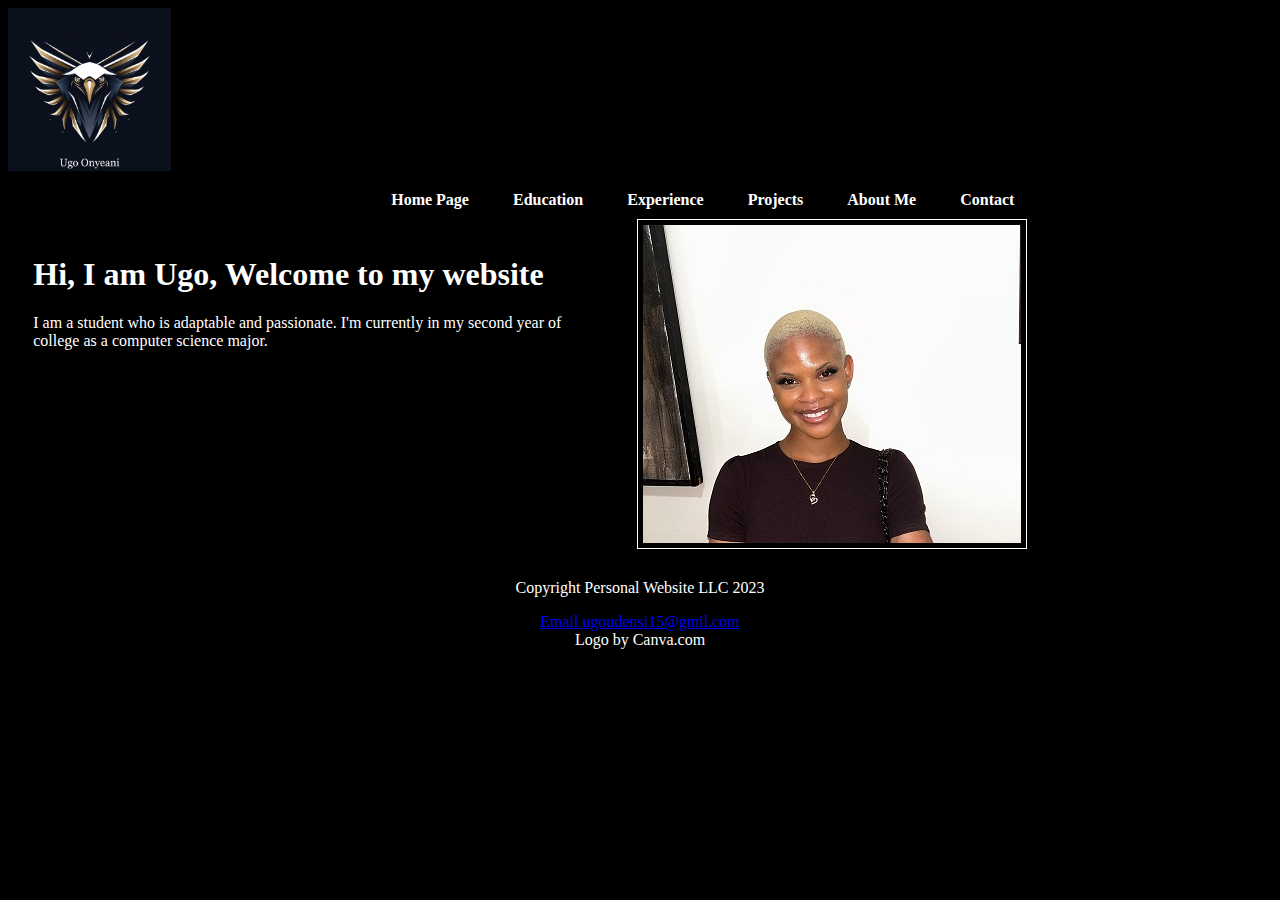
<file: index.html>
<!DOCTYPE html>
<html lang="en">
  <head>
    <title>Ugo Onyeani</title>
    <meta charset="UTF-8">
	<meta name="viewport" content="width=device-width, initialscale=1.0">
	<link rel="stylesheet" href="css/styles.css" media="screen and (min-width: 481px)">
	<link rel="stylesheet" href="css/stylesMobile.css" media="screen and (max-width: 480px)">
	
  </head>
  <body>
	<header>
	
		<a href="index.html">
		<img src="images/i.png" alt="Ugos' Website logo" height="163" width="163" >
		</a>
		
	</header>
	
	<nav>
	<b>
		<a  href="index.html">Home Page</a>
		<a href="education.html">Education</a>
		<a  href="experience.html">Experience</a>
		<a  href="projects.html">Projects</a>
		<a  href="aboutMe.html">About Me</a>
		<a  href="contact.html">Contact</a>
	</b>
	</nav>
	
	
	<main>
		<img src="images/me.jpg" alt="Ugos' picture" height="318" width="378" class="borderedimage" >
		<div id="rightColumn">
			<h1> Hi, I am Ugo, Welcome to my website</h1>
			<p> I am a student who is adaptable and passionate. I'm currently in my second year of college as a computer science major.</p>
				
		</div>	

	</main>
	
	<footer>
		<p> Copyright Personal Website LLC 2023</p>
		<a href="mailto:ugoudensi15@gmail.com">Email ugoudensi15@gmil.com
		</a>
		<br>
		
		Logo by Canva.com
	</footer>
  </body>
</html>
</file>
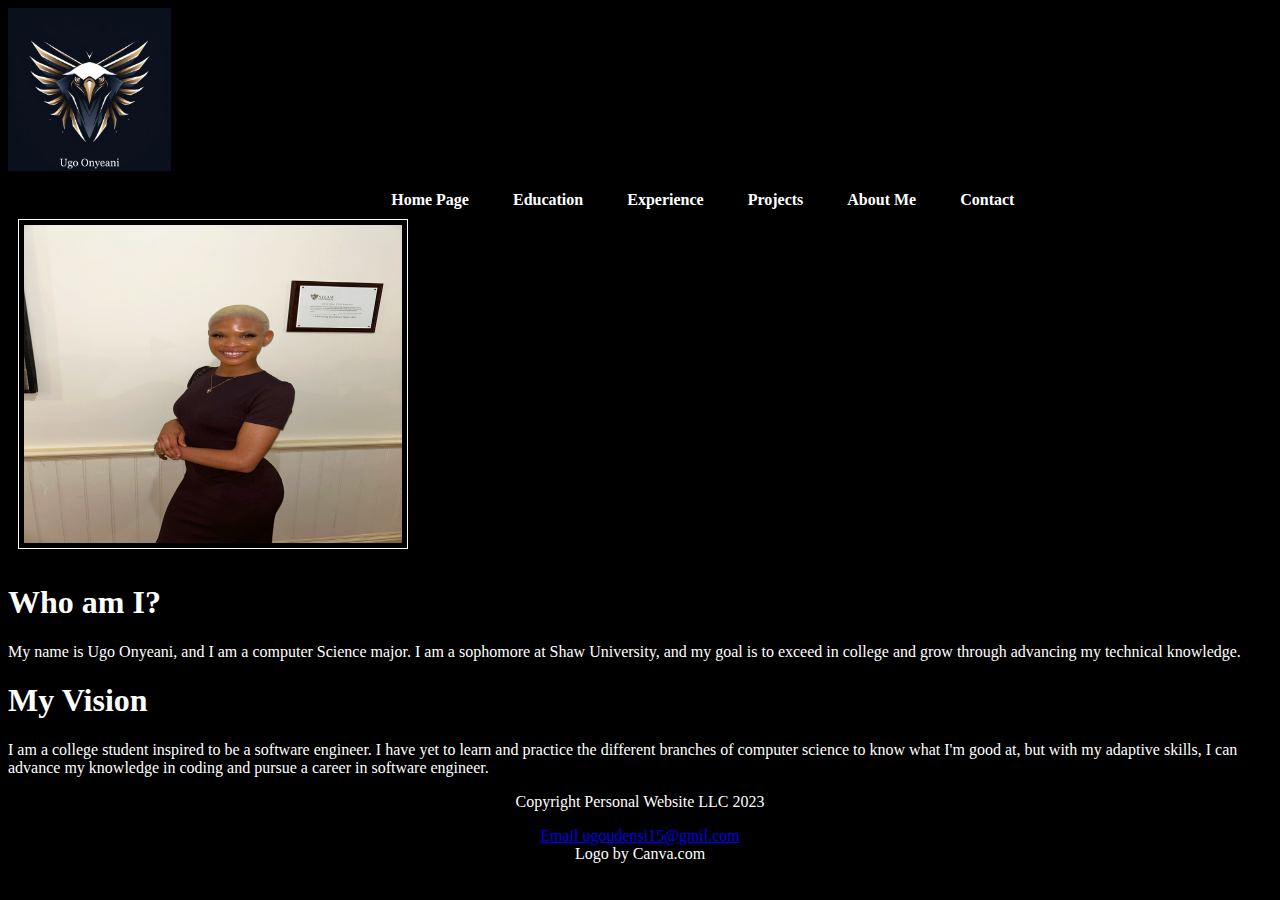
<file: aboutme.html>
<!DOCTYPE html>
<html lang="en">
  <head>
    <title>Ugo Onyeani</title>
    <meta charset="UTF-8">
	<meta name="viewport" content="width=device-width, initialscale=1.0">
	<link rel="stylesheet" href="css/styles.css" media="screen and (min-width: 481px)">
	<link rel="stylesheet" href="css/stylesMobile.css" media="screen and (max-width: 480px)">
  </head>
  <body>
	<header>
	
		<a href="index.html">
		<img src="images/i.png" alt="Ugos' Website logo" height="163" width="163" >
		</a>
		
	</header>
	
	<nav>
	<b>
		<a  href="index.html">Home Page</a>
		<a href="education.html">Education</a>
		<a  href="experience.html">Experience</a>
		<a  href="projects.html">Projects</a>
		<a  href="aboutMe.html">About Me</a>
		<a  href="contact.html">Contact</a>
	</b>
	</nav>
	
	
	<main>
	<img src="images/f.jpeg" alt="Ugos' picture" height="318" width="378" class="borderedimage" >
	
		<h1> Who am I?</h1>
	<p>My name is Ugo Onyeani, and I am a computer Science major. I am a sophomore at Shaw University, and my goal is to exceed in college and grow through advancing my technical knowledge.</p>
		<h1>My Vision</h1>
	<p>I am a college student inspired to be a software engineer. I have yet to learn and practice the different branches of computer science to know what I'm good at, but with my adaptive skills, I can advance my knowledge in coding and pursue a career in software engineer.</p>
	</main>
	
	<footer>
		<p> Copyright Personal Website LLC 2023</p>
		<a href="mailto:ugoudensi15@gmail.com">Email ugoudensi15@gmil.com
		</a>
		<br>
		Logo by Canva.com
		<br>

	</footer>
  </body>
</html>
</file>
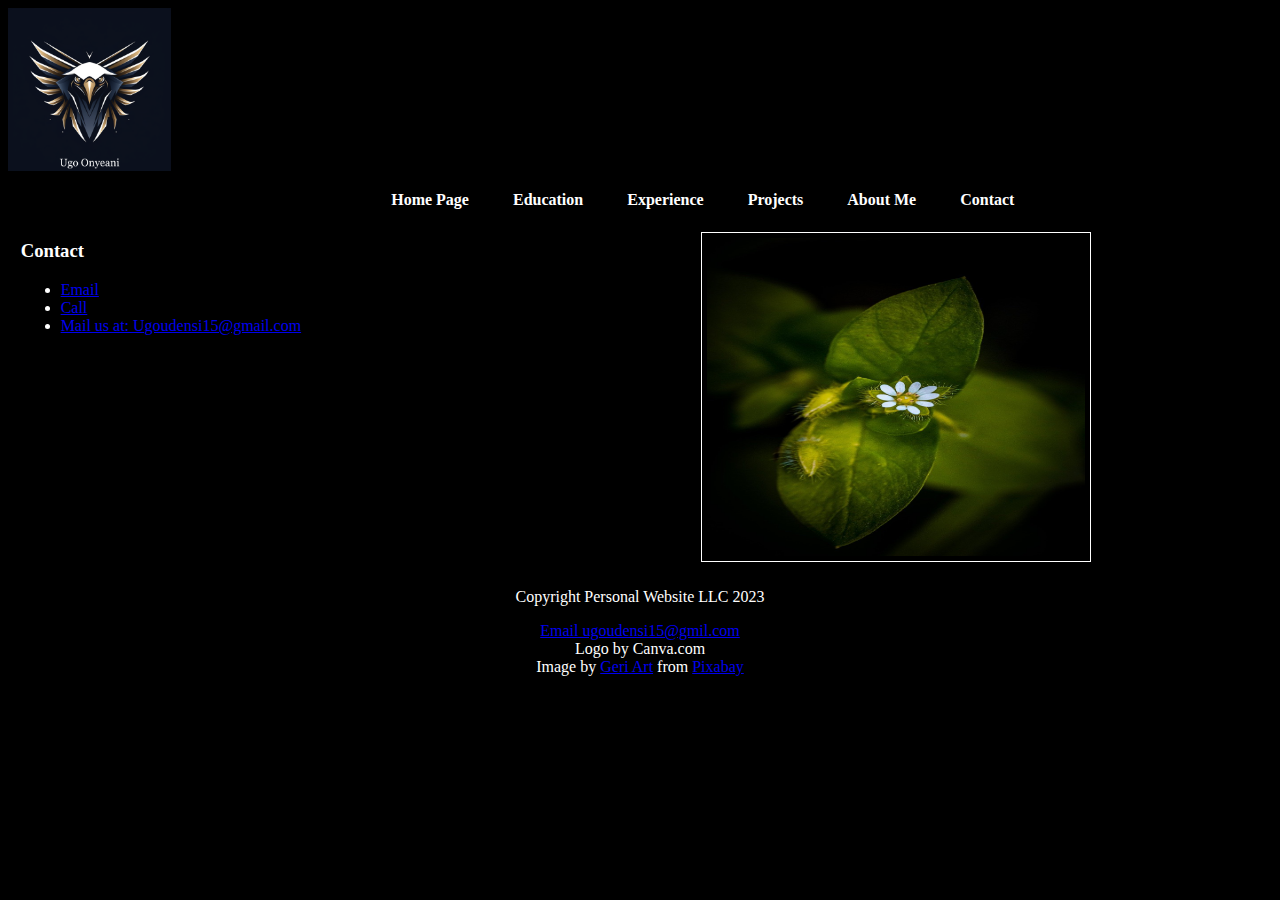
<file: contact.html>
<!DOCTYPE html>
<html lang="en">
  <head>
    <title>Ugo Onyeani</title>
    <meta charset="UTF-8">
	<meta name="viewport" content="width=device-width, initialscale=1.0">
	<link rel="stylesheet" href="css/styles.css" media="screen and (min-width: 481px)">
	<link rel="stylesheet" href="css/stylesMobile.css" media="screen and (max-width: 480px)">
  </head>
  <body>
	<header>
	
		<a href="index.html">
		<img src="images/i.png" alt="Ugos' Website logo" height="163" width="163" >
		</a>
		
	</header>
	
	<nav>
	<b>
		<a  href="index.html">Home Page</a>
		<a href="education.html">Education</a>
		<a  href="experience.html">Experience</a>
		<a  href="projects.html">Projects</a>
		<a  href="aboutMe.html">About Me</a>
		<a  href="contact.html">Contact</a>
	</b>
	</nav>
	
	
	<main>
		<div id="picColumn">
		<img src="images/fff.jpg" alt="Ugos' picture" height="318" width="378" class="borderedimage" >
		</div>
		
		<div id="contactColumn">
			<h3> Contact </h3>
			<ul>
				<li> <a href="mailto:ugoudensi15@gmail.com"> Email  </a> </li>
				<li> <a href="tel:9787101003"> Call </a></li>
				<li> <a href="mailto:ugoudensi15@gmail.com"> Mail us at: Ugoudensi15@gmail.com</a></li>
			</ul>
		</div>

	</main>
	
	<footer>
		<p> Copyright Personal Website LLC 2023</p>
		<a href="mailto:ugoudensi15@gmail.com">Email ugoudensi15@gmil.com
		</a>
		<br>
		Logo by Canva.com
		<br>
		Image by <a href="https://pixabay.com/users/geriart-18097400/?utm_source=link-attribution&utm_medium=referral&utm_campaign=image&utm_content=7843252">Geri Art</a> from <a href="https://pixabay.com//?utm_source=link-attribution&utm_medium=referral&utm_campaign=image&utm_content=7843252">Pixabay</a>
	</footer>
  </body>
</html>
</file>
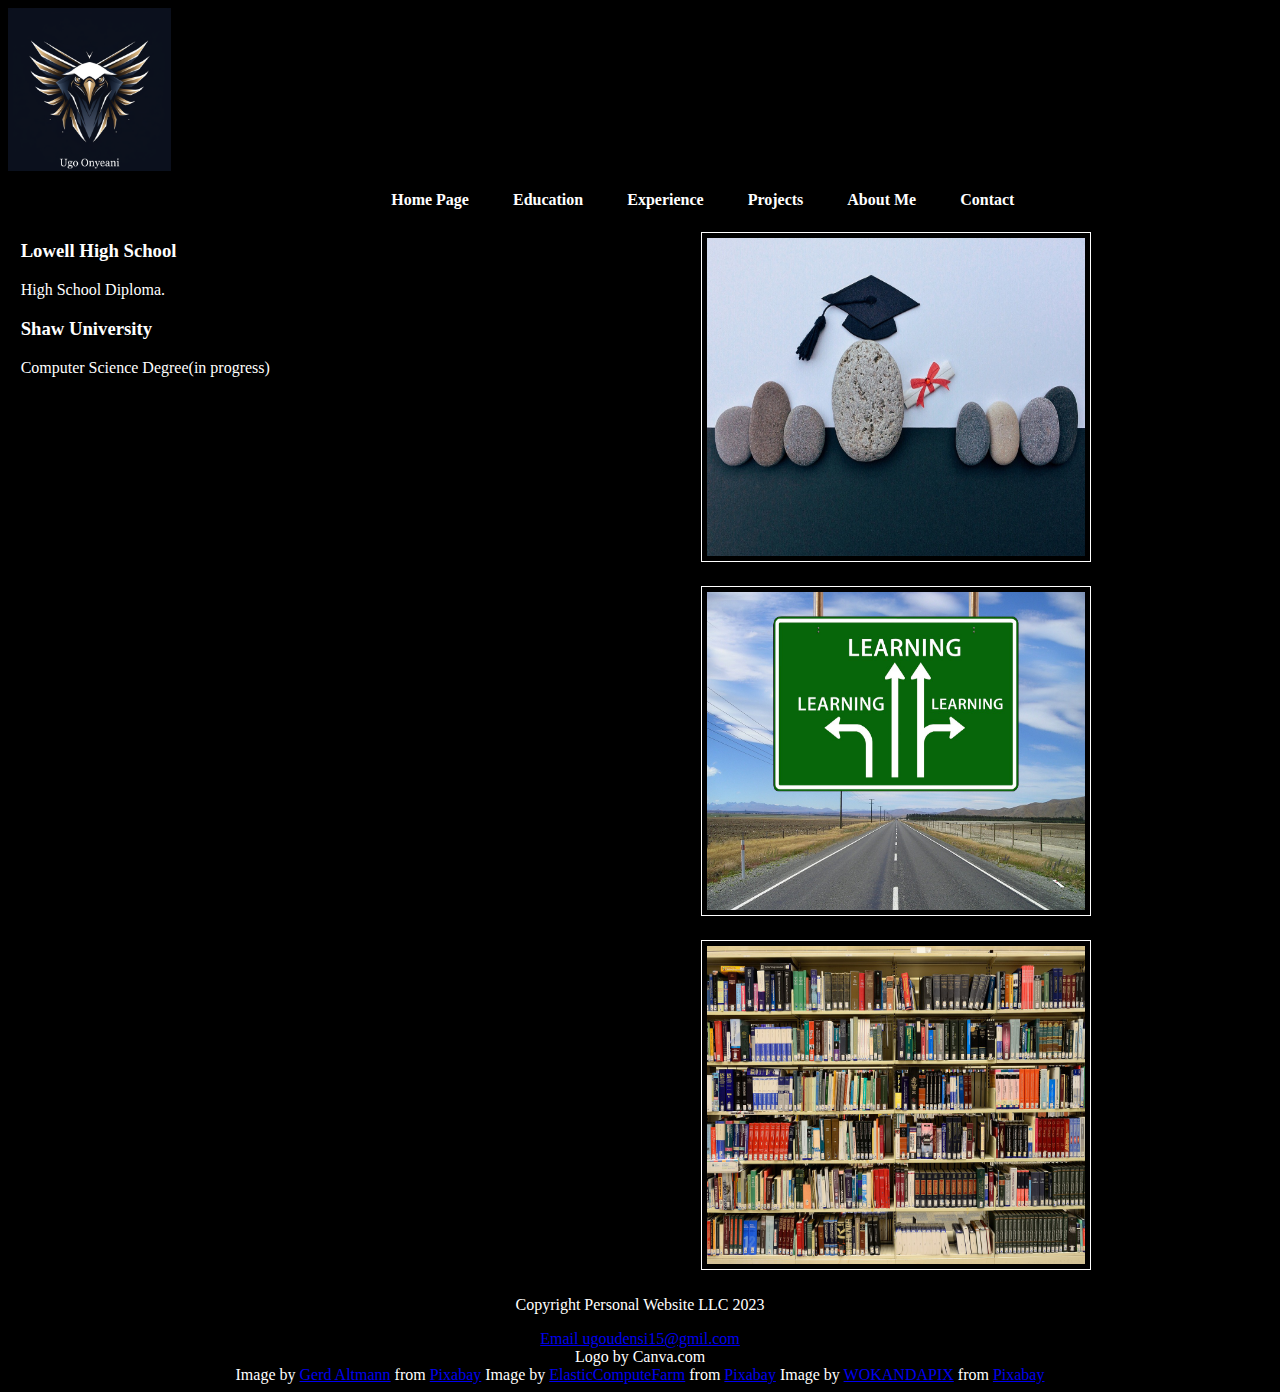
<file: education.html>
<!DOCTYPE html>
<html lang="en">
  <head>
    <title>Ugo Onyeani</title>
    <meta charset="UTF-8">
	<meta name="viewport" content="width=device-width, initialscale=1.0">
	<link rel="stylesheet" href="css/styles.css" media="screen and (min-width: 481px)">
	<link rel="stylesheet" href="css/stylesMobile.css" media="screen and (max-width: 480px)">
  </head>
  <body>
	<header>
	
		<a href="index.html">
		<img src="images/i.png" alt="Ugos' Website logo" height="163" width="163" >
		</a>
		
	</header>
	
	<nav>
	<b>
		<a  href="index.html">Home Page</a>
		<a href="education.html">Education</a>
		<a  href="experience.html">Experience</a>
		<a  href="projects.html">Projects</a>
		<a  href="aboutMe.html">About Me</a>
		<a  href="contact.html">Contact</a>
	</b>
	</nav>
	
	
	<main>
		<div id="schoolColumn">
			<h3>Lowell High School</h3>
			<p> High School Diploma.</p>
			<h3>Shaw University</h3>
			<p>Computer Science Degree(in progress)</p>
		</div>
		<div id="picColumn">
			<img src="images/g.jpg" alt="Graduation hat" height="318" width="378" class="borderedimage" >
			<img src="images/l2.jpg" alt="library books" height="318" width="378" class="borderedimage" >
			<img src="images/l.jpg" alt="learning sign" height="318" width="378" class="borderedimage" >
		</div>	
		
	</main>
	
	<footer>
		<p> Copyright Personal Website LLC 2023</p>
		<a href="mailto:ugoudensi15@gmail.com">Email ugoudensi15@gmil.com
		</a>
		<br>
		Logo by Canva.com
		<br>
		Image by <a href="https://pixabay.com/users/geralt-9301/?utm_source=link-attribution&utm_medium=referral&utm_campaign=image&utm_content=64058">Gerd Altmann</a> from <a href="https://pixabay.com//?utm_source=link-attribution&utm_medium=referral&utm_campaign=image&utm_content=64058">Pixabay</a>
		Image by <a href="https://pixabay.com/users/elasticcomputefarm-1865639/?utm_source=link-attribution&utm_medium=referral&utm_campaign=image&utm_content=1147815">ElasticComputeFarm</a> from <a href="https://pixabay.com//?utm_source=link-attribution&utm_medium=referral&utm_campaign=image&utm_content=1147815">Pixabay</a>
		Image by <a href="https://pixabay.com/users/wokandapix-614097/?utm_source=link-attribution&utm_medium=referral&utm_campaign=image&utm_content=1449488">WOKANDAPIX</a> from <a href="https://pixabay.com//?utm_source=link-attribution&utm_medium=referral&utm_campaign=image&utm_content=1449488">Pixabay</a>
	</footer>
  </body>
</html>
</file>
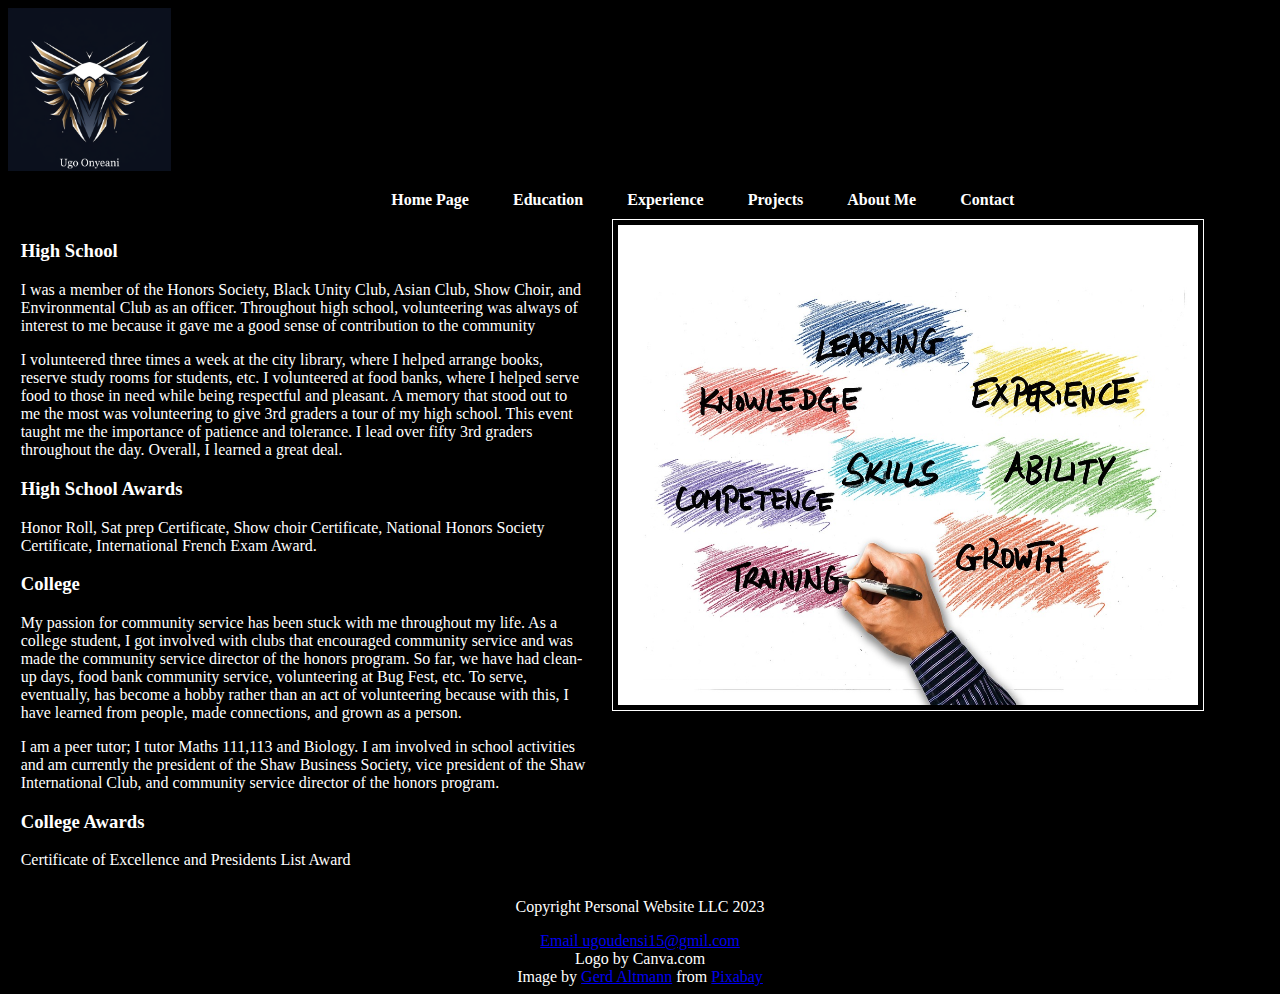
<file: experience.html>
<!DOCTYPE html>
<html lang="en">
  <head>
    <title>Ugo Onyeani</title>
    <meta charset="UTF-8">
	<meta name="viewport" content="width=device-width, initialscale=1.0">
	<link rel="stylesheet" href="css/styles.css" media="screen and (min-width: 481px)">
	<link rel="stylesheet" href="css/stylesMobile.css" media="screen and (max-width: 480px)">
  </head>
  <body>
	<header>
	
		<a href="index.html">
		<img src="images/i.png" alt="Ugos' Website logo" height="163" width="163" >
		</a>
		
	</header>
	
	<nav>
	<b>
		<a  href="index.html">Home Page</a>
		<a href="education.html">Education</a>
		<a  href="experience.html">Experience</a>
		<a  href="projects.html">Projects</a>
		<a  href="aboutMe.html">About Me</a>
		<a  href="contact.html">Contact</a>
	</b>
	</nav>
	
	
	<main>
		<img src="images/s1.jpg" alt="experience quotes" height="480" width="580" class="borderedimage" >
		<div id="exColumn">
			<h3> High School</h3>
			<p>I was a member of the Honors Society, Black Unity Club, Asian Club, Show Choir, and Environmental Club as an officer. Throughout high school, volunteering was always of interest to me because it gave me a good sense of contribution to the community</p>
			<p>I volunteered three times a week at the city library, where I helped arrange books, reserve study rooms for students, etc. I volunteered at food banks, where I helped serve food to those in need while being respectful and pleasant. A memory that stood out to me the most was volunteering to give 3rd graders a tour of my high school. This event taught me the importance of patience and tolerance. I  lead over fifty 3rd graders throughout the day. Overall, I learned a great deal.</p>
			<h3>High School Awards</h3>
			<p>Honor Roll, Sat prep Certificate, Show choir Certificate, National Honors Society Certificate, International French Exam Award.</p>
			<h3> College </h3>
			<p>My passion for community service has been stuck with me throughout my life. As a college student, I got involved with clubs that encouraged community service and was made the community service director of the honors program. So far, we have had clean-up days, food bank community service, volunteering at Bug Fest, etc. To serve, eventually, has become a hobby rather than an act of volunteering because with this, I have learned from people, made connections, and grown as a person.</p>
			<p>I am a peer tutor; I tutor Maths 111,113 and Biology. I am involved in school activities and am currently the president of the Shaw Business Society, vice president of the Shaw International Club, and community service director of the honors program.</p>
			<h3>College Awards</h3>
			<p> Certificate of Excellence and Presidents List Award </p>
		</div>	

	</main>
	
	<footer>
		<p> Copyright Personal Website LLC 2023</p>
		<a href="mailto:ugoudensi15@gmail.com">Email ugoudensi15@gmil.com
		</a>
		<br>
		Logo by Canva.com
		<br>
		Image by <a href="https://pixabay.com/users/geralt-9301/?utm_source=link-attribution&utm_medium=referral&utm_campaign=image&utm_content=3367965">Gerd Altmann</a> from <a href="https://pixabay.com//?utm_source=link-attribution&utm_medium=referral&utm_campaign=image&utm_content=3367965">Pixabay</a>
	</footer>
  </body>
</html>
</file>
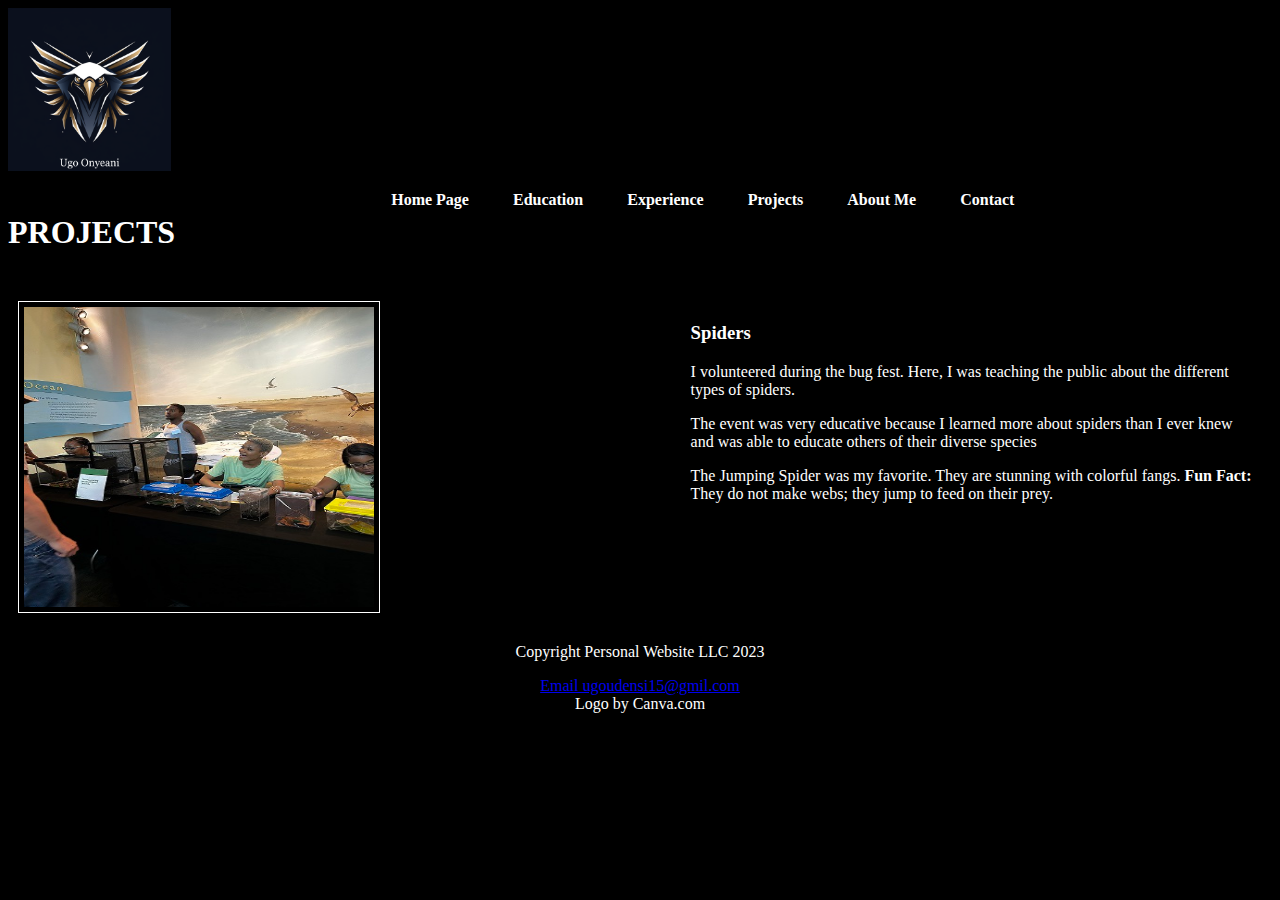
<file: projects.html>
<!DOCTYPE html>
<html lang="en">
  <head>
    <title>Ugo Onyeani</title>
    <meta charset="UTF-8">
	<meta name="viewport" content="width=device-width, initialscale=1.0">
	<link rel="stylesheet" href="css/styles.css" media="screen and (min-width: 481px)">
	<link rel="stylesheet" href="css/stylesMobile.css" media="screen and (max-width: 480px)">
  </head>
  <body>
	<header>
	
		<a href="index.html">
		<img src="images/i.png" alt="Ugos' Website logo" height="163" width="163" >
		</a>
		
	</header>
	
	<nav>
	<b>
		<a  href="index.html">Home Page</a>
		<a href="education.html">Education</a>
		<a  href="experience.html">Experience</a>
		<a  href="projects.html">Projects</a>
		<a  href="aboutMe.html">About Me</a>
		<a  href="contact.html">Contact</a>
	</b>
	</nav>
	<br>
	
	
	<main>
		<h1>PROJECTS</h1>
		<br>
			<img src="images/p.jpeg" alt="bugfest picture" height="300" width="350" class="borderedimage" >
			
			<div id="textColumn">
				<h3>Spiders</h3>
				<p>I volunteered during the bug fest. Here, I was teaching the public about the different types of spiders.</p>
				<p>The event was very educative because I learned more about spiders than I ever knew and was able to educate others of their diverse species</p>
				<p>The Jumping Spider was my favorite. They are stunning with colorful fangs. <b>Fun Fact:</b> They do not make webs; they jump to feed on their prey.</p>
				
			</div>
			

	</main>
	
	<footer>
		<p> Copyright Personal Website LLC 2023</p>
		<a href="mailto:ugoudensi15@gmail.com">Email ugoudensi15@gmil.com
		</a>
		<br>
		Logo by Canva.com
	</footer>
  </body>
</html>
</file>
<file: css/styles.css>
body {
	background-color: black;
	color: white;
	font-family: georgia, serif;
}

nav {
	float:right;
	width:70%;
	margin: 1em 1em 0 0;
}

nav a {
	padding:20px;
	color: white;
	background-color: black;
	text-decoration: none;
}

main {
	clear: left;
}

#textColumn {
	float: right;
	width: 45%;
	margin: 1%;
}
#schoolColumn {
	float: left;
	width: 45%;
	margin: 1%;
}
#picColumn {
	float: right;
	width: 45%;
	margin: 1%;
}
#contactColumn {
	float: left;
	width: 45%;
	margin: 1%;
}
.borderedimage {

	border: 1px solid white;

	padding: 5px;

	margin: 10px;
}
	
#rightColumn{
	float: left;
	width: 45%;
	margin: 2%;
	
}
footer {
	clear: both;
	text-align: center;
}
#exColumn {
	float: left;
	width: 45%;
	margin: 1%;
}
</file>
<file: css/stylesMobile.css>
header {
	position: -webkit-sticky;
	position: sticky;
	background-color: black;
	height: 250px;
}

body {
        font-size: 40px;
		background-color: black;
		font-family: georgia, serif;
		color: white;
}

header img {
	margin: auto;
	display: block;
}

nav {
	padding: 1%;
	margin-bottom: 3%;
}

nav ul {
	list-style-type: none;
	text-align: center;
	margin: 0;
}

nav li {
	border-top: 1px solid white;	
}
nav a {
	padding:2px;
	color: white;
	background-color: black;
	text-decoration: none;

}
</file>
